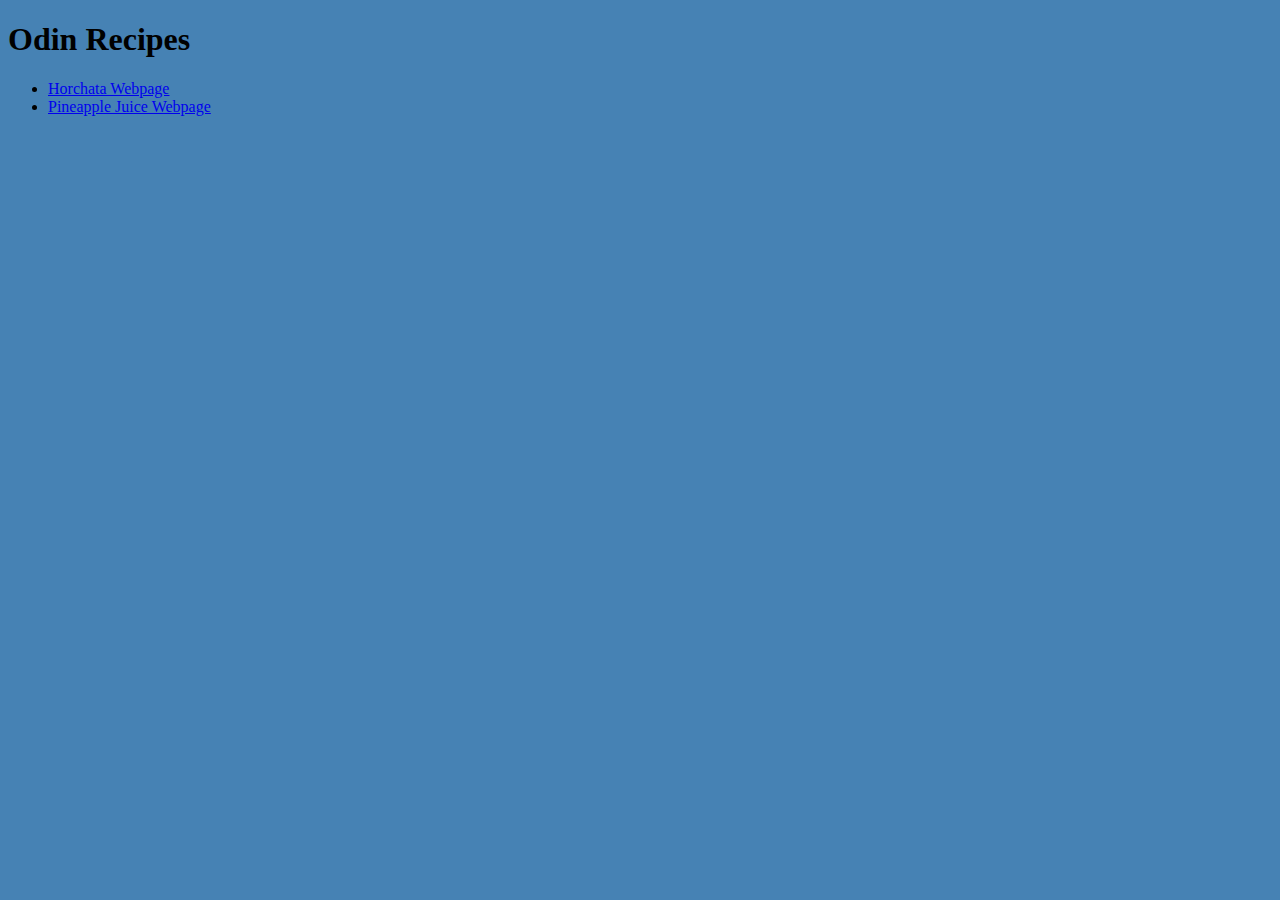
<file: index.html>
<!DOCTYPE html>
<html lang="en">
<head>
    <meta charset="UTF-8">
    <meta name="viewport" content="width=device-width, initial-scale=1.0">
    <link rel="stylesheet" href="styles.css">
    <title>Document</title>
</head>
<body style="background-color: steelblue;">
    <h1>Odin Recipes</h1>
    <ul>
        <li><a href="recipes/horchata.html">Horchata Webpage</a></li>
        <li><a href="recipes/pineapplejuice.html">Pineapple Juice Webpage</a></li>
    </ul>
</body>
</html>
</file>
<file: styles.css>
.title {
    text-align: center;
    font-weight: bold;
}

.horchata {
    color: #bbbbbb;
}

.pineapple {
    color:khaki ;
}

.main-image {
    width: 300px;
    height: auto;
}

/* body {
    background-color: lightsteelblue;
} */
</file>
